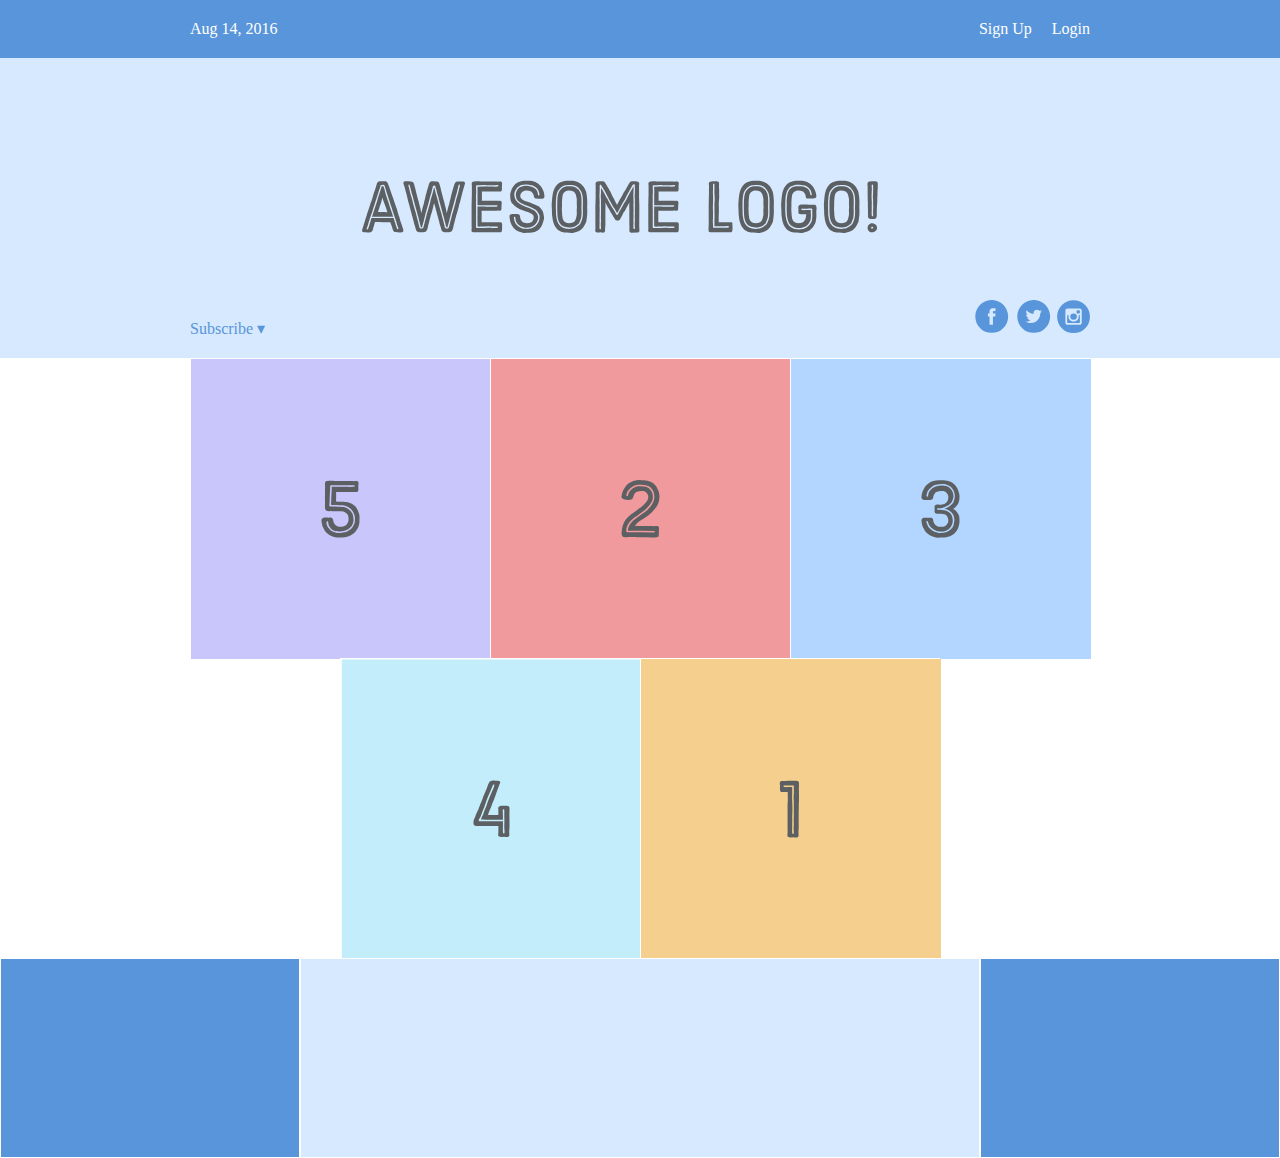
<file: Atom_project/flexbox.html>
<!DOCTYPE html>
<html lang='en'>
  <head>
    <meta charset='UTF-8'/>
    <title>Some Web Page</title>
    <link rel='stylesheet' href='style.css'/>
  </head>
  <body>
    <div class='menu-container'>
        <div class='menu'>
            <div class='date'>Aug 14, 2016</div>
            <div class="links">
                <div class='signup'>Sign Up</div>
                <div class='login'>Login</div>
            </div>
        </div>
    </div>
    <div class='header-container'>
        <div class='header'>
          <div class='subscribe'>Subscribe &#9662;</div>
          <div class='logo'><img src='images/awesome-logo.svg'/></div>
          <div class='social'><img src='images/social-icons.svg'/></div>
        </div>
    </div>
    <div class='photo-grid-container'>
        <div class='photo-grid'>
          <div class='photo-grid-item first-item'>
            <img src='images/one.svg'/>
          </div>
          <div class='photo-grid-item'>
            <img src='images/two.svg'/>
          </div>
          <div class='photo-grid-item'>
            <img src='images/three.svg'/>
          </div>
          <div class='photo-grid-item'>
            <img src='images/four.svg'/>
          </div>
          <div class='photo-grid-item last-item'>
            <img src='images/five.svg'/>
          </div>
        </div>
      </div>
      <div class='footer'>
        <div class='footer-item footer-one'></div>
        <div class='footer-item footer-two'></div>
        <div class='footer-item footer-three'></div>
      </div>
  </body>
<!-- Use display: flex; to create a flex container.
Use justify-content to define the horizontal alignment of items.
Use align-items to define the vertical alignment of items.
Use flex-direction if you need columns instead of rows.
Use the row-reverse or column-reverse values to flip item order.
Use order to customize the order of individual elements.
Use align-self to vertically align individual items.
Use flex to create flexible boxes that can stretch and shrink. -->
</html>
</file>
<file: Atom_project/style.css>
* {
    margin: 0;
    padding: 0;
    box-sizing: border-box;
}

.menu-container {
    color: #fff;
    background-color: #5995DA;
    padding: 20px;
    display: flex;
    justify-content: center;
}

.menu {
    /* border: 1px solid #fff; */
    width: 900px;
    display: flex;
    justify-content: space-between;
}

.links {
    /* border: 1px solid #fff;  For debugging */
    display: flex;
    justify-content: flex-end;
}
  
.login {
    margin-left: 20px;
}

.header-container {
    color: #5995DA;
    background-color: #D6E9FE;
    display: flex;
    justify-content: center;
}
  
.header {
    width: 900px;
    height: 300px;
    display: flex;
    justify-content: space-between;
    align-items: center;
}

.social, .subscribe {
    align-self: flex-end;
    margin-bottom: 20px;
}

.photo-grid-container {
    display: flex;
    justify-content: center;
}
  
.photo-grid {
    width: 900px;
    display: flex;
    justify-content: center;
    flex-wrap: wrap;
    flex-direction: row;
    align-items: center;
}

.first-item {  /* works across row/column boundaries */
    order: 1;
}

.last-item {
    order: -1;
}
  
.photo-grid-item {
    border: 1px solid #fff;
    width: 300px;
    height: 300px;
}

.footer {
    display: flex;
    justify-content: space-between;
}
  
.footer-item {
    border: 1px solid #fff;
    background-color: #D6E9FE;
    height: 200px;
    flex: 1;
}

.footer-three {
    flex: 2;
}

.footer-one,
.footer-three {
  background-color: #5995DA;
  flex: initial;
  width: 300px;
}

/* .signup {
    margin-left: auto;
} */
</file>
